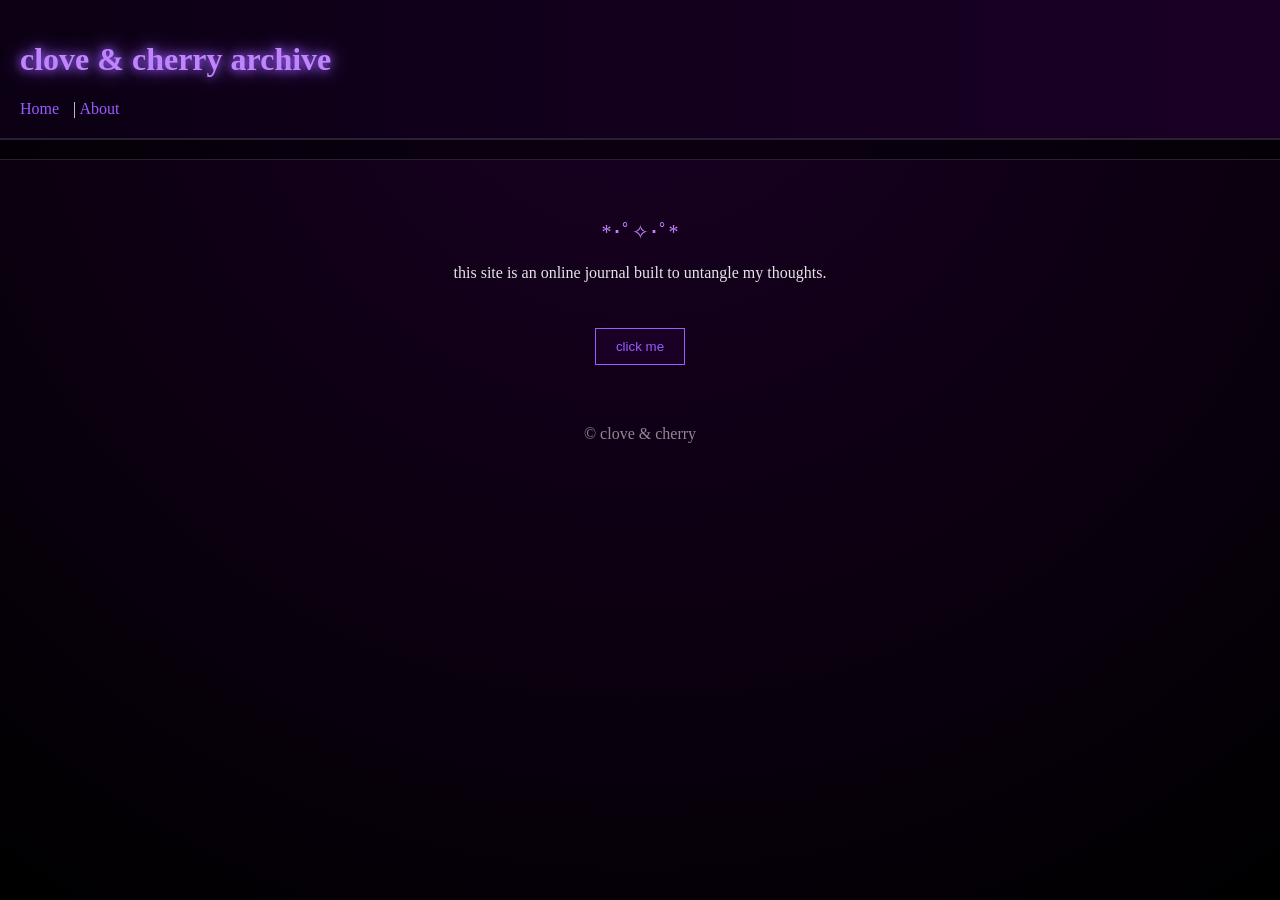
<file: index.html>
<!DOCTYPE html>
<html lang="en">
<head>
  <meta charset="UTF-8">
  <title>clove & cherry</title>
  <link rel="stylesheet" href="style.css">
</head>

<body>

<header>
  <h1 class="glow">clove & cherry archive</h1>
  <nav>
    <a href="index.html">Home</a> |
    <a href="abt.html">About</a>
  </nav>
</header>

<div class="walking-text">
  <span>✦insert annoying tumblr text purple ✦</span>
</div>

<main class="content">
  <p class="sigil">*･ﾟ✧･ﾟ*</p>

  <p>
    this site is an online journal built  
    to untangle my thoughts.
  </p>

  <button class="glow-btn">click me</button>
</main>

<footer>
  © clove & cherry
</footer>

<script src="script.js"></script>
</body>
</html>
</file>
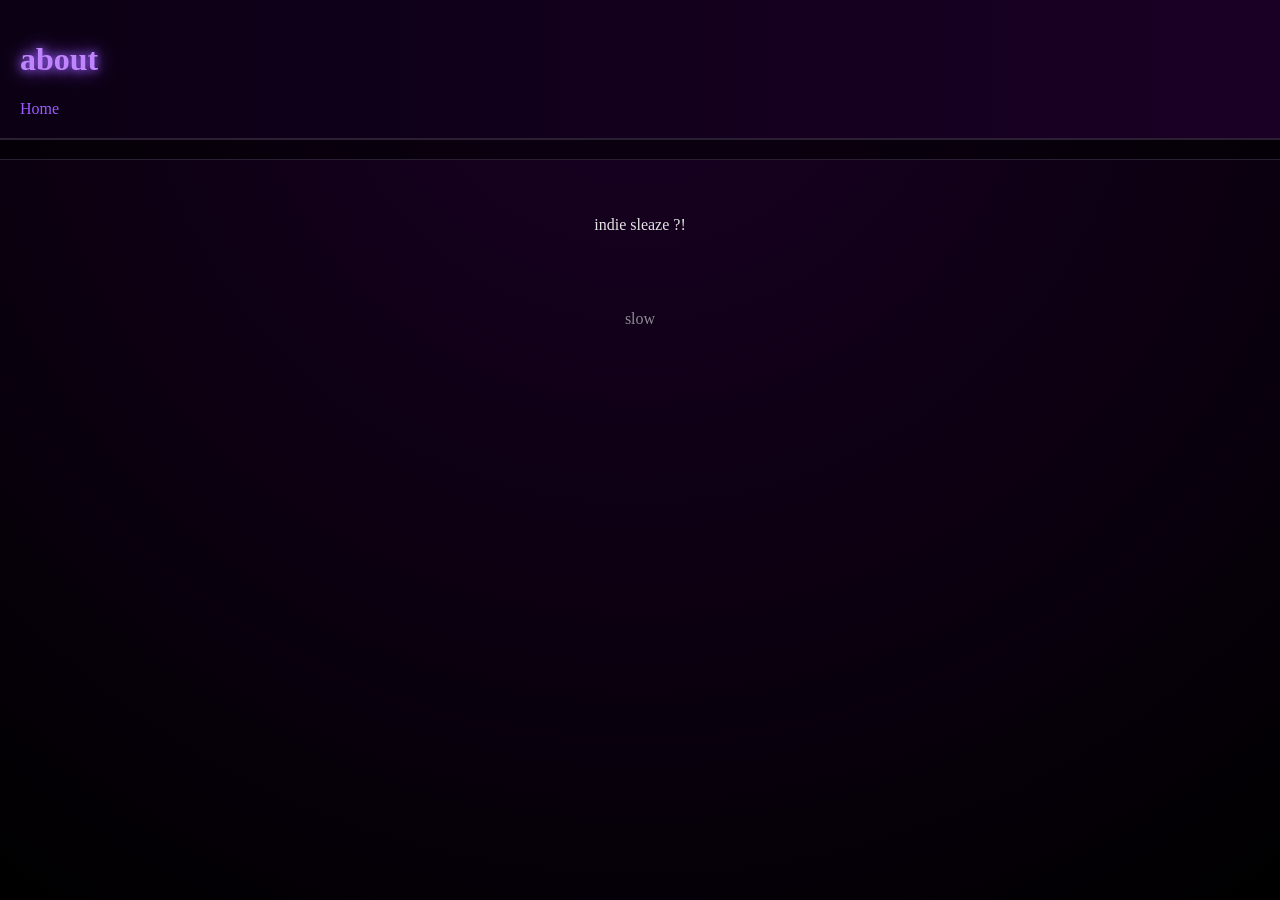
<file: about.html>
<!DOCTYPE html>
<html lang="en">
<head>
  <meta charset="UTF-8">
  <title>about</title>
  <link rel="stylesheet" href="style.css">
</head>

<body>

<header>
  <h1 class="glow">about</h1>
  <nav>
    <a href="index.html">Home</a>
  </nav>
</header>

<div class="walking-text">
  <span>✦ archive ✦ journal ✦ spiral ✦</span>
</div>

<main class="content">
  <p>
    indie sleaze ?!
  </p>
</main>

<footer>
slow
</footer>

<script src="script.js"></script>
</body>
</html>
</file>
<file: style.css>
:root {
  --bg: #050008;
  --bg-soft: #120016;
  --purple: #9b5cff;
  --glow: #c084fc;
  --text: #e5e5e5;
  --border: #2a1f33;
}

* {
  box-sizing: border-box;
}

body {
  margin: 0;
  font-family: "Times New Roman", serif;
  background: radial-gradient(circle at top, #1a0025, #000);
  color: var(--text);
  min-height: 100vh;
}

/* header */
header {
  padding: 20px;
  border-bottom: 1px solid var(--border);
  background: linear-gradient(90deg, #0b0014, #1a0025);
}

nav a {
  color: var(--purple);
  text-decoration: none;
  margin-right: 10px;
}

nav a:hover {
  text-shadow: 0 0 6px var(--purple);
}

/* walking text */
.walking-text {
  overflow: hidden;
  white-space: nowrap;
  border-top: 1px solid var(--border);
  border-bottom: 1px solid var(--border);
  background: rgba(0,0,0,0.5);
}

.walking-text span {
  display: inline-block;
  padding-left: 100%;
  animation: walk 14s linear infinite;
  letter-spacing: 4px;
  color: var(--purple);
}

@keyframes walk {
  from { transform: translateX(0); }
  to { transform: translateX(-100%); }
}

/* content */
.content {
  padding: 40px;
  max-width: 650px;
  margin: auto;
  text-align: center;
}

.sigil {
  color: var(--glow);
  font-size: 20px;
}

/* glow */
.glow {
  color: var(--glow);
  text-shadow: 0 0 10px var(--purple), 0 0 20px var(--purple);
}

/* button */
.glow-btn {
  margin-top: 30px;
  padding: 10px 20px;
  background: #1a0025;
  border: 1px solid var(--purple);
  color: var(--purple);
  cursor: pointer;
}

.glow-btn:hover {
  box-shadow: 0 0 15px var(--purple);
}

/* footer */
footer {
  text-align: center;
  padding: 20px;
  opacity: 0.6;
}
</file>
